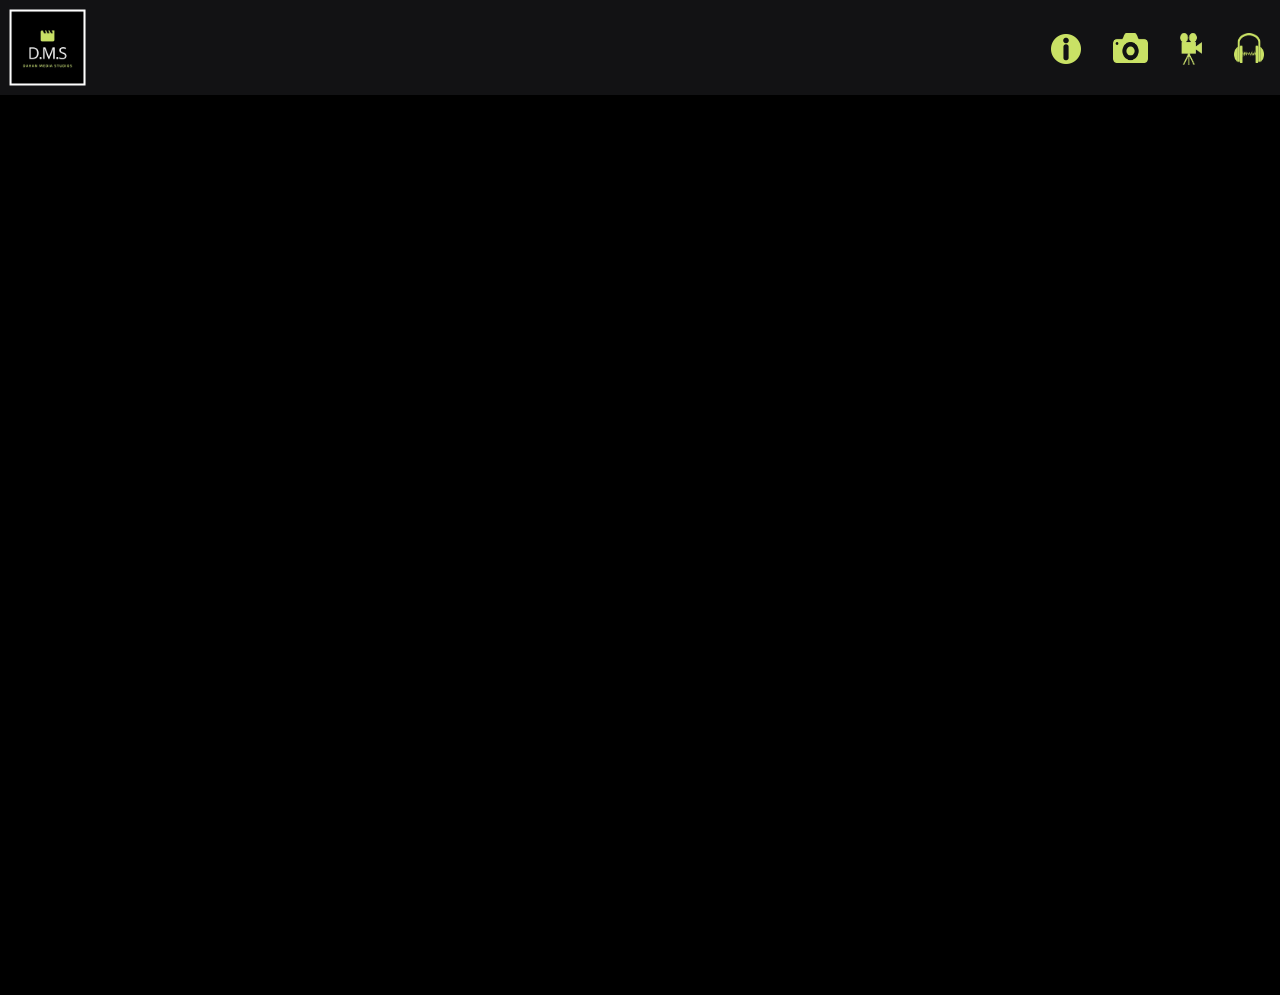
<file: about/about.html>
<html>
    <head>
        <link rel="stylesheet" href="css/about.css">
        <link href="https://fonts.googleapis.com/css2?family=Rubik:ital,wght@0,300;0,400;0,500;0,700;0,900;1,300;1,400;1,500;1,700;1,900&display=swap" rel="stylesheet">
    </head>
    <body>
        <header id="header">
            <a href="../index.html"> <img src="../imagesBank/logo.png" class="logo"> </a>
            <nav>
            <a href="../sound/sound.html"> <img src="../imagesBank/soundHover.png"  class="link1"> </a>
            <a href="../videos/videos.html"> <img src="../imagesBank/videofixed.png" class="link2"> </a>
            <a href="../images/images.html"> <img src="../imagesBank/photo.png"  class="link3" ></a> 
            <a href="../about/about.html"> <img src="../imagesBank/info.png"  class="link4"> </a> 
            </nav>
        </header>
        <main></main>
    </body>
</html>
</file>
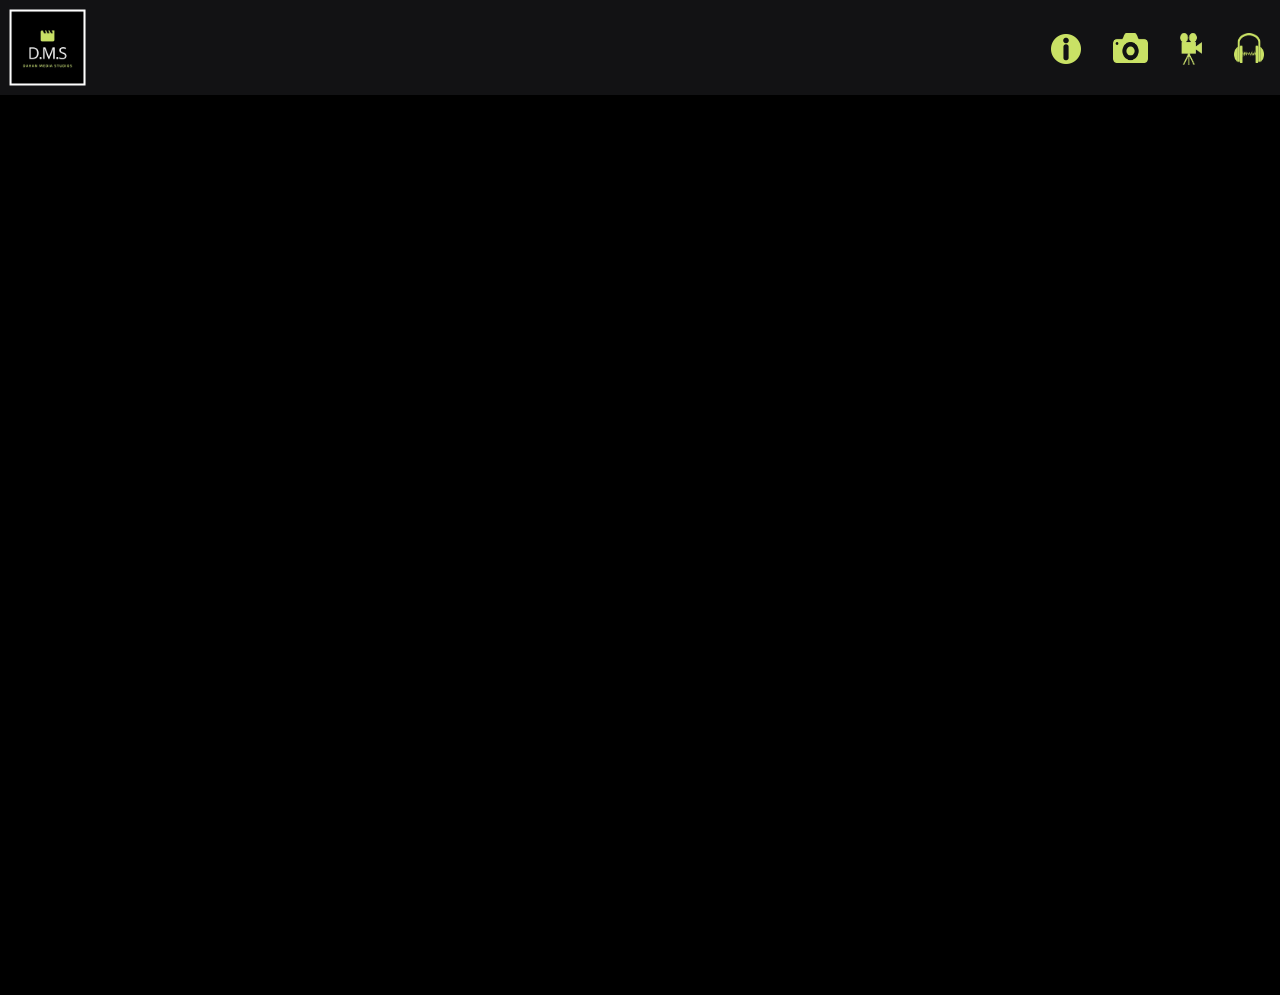
<file: images/images.html>
<html>
    <head>
        <link rel="stylesheet" href="css/images.css">
        <link href="https://fonts.googleapis.com/css2?family=Rubik:ital,wght@0,300;0,400;0,500;0,700;0,900;1,300;1,400;1,500;1,700;1,900&display=swap" rel="stylesheet">
    </head>
    <body>
        <header id="header">
            <a href="../index.html"> <img src="../imagesBank/logo.png" class="logo"> </a>
            <nav>
            <a href="../sound/sound.html"> <img src="../imagesBank/soundHover.png"  class="link1"> </a>
            <a href="../videos/videos.html"> <img src="../imagesBank/videofixed.png" class="link2"> </a>
            <a href="../images/images.html"> <img src="../imagesBank/photo.png"  class="link3" ></a> 
            <a href="../about/about.html"> <img src="../imagesBank/info.png"  class="link4"> </a> 
            </nav>
        </header>
        <main></main>
    </body>
</html>
</file>
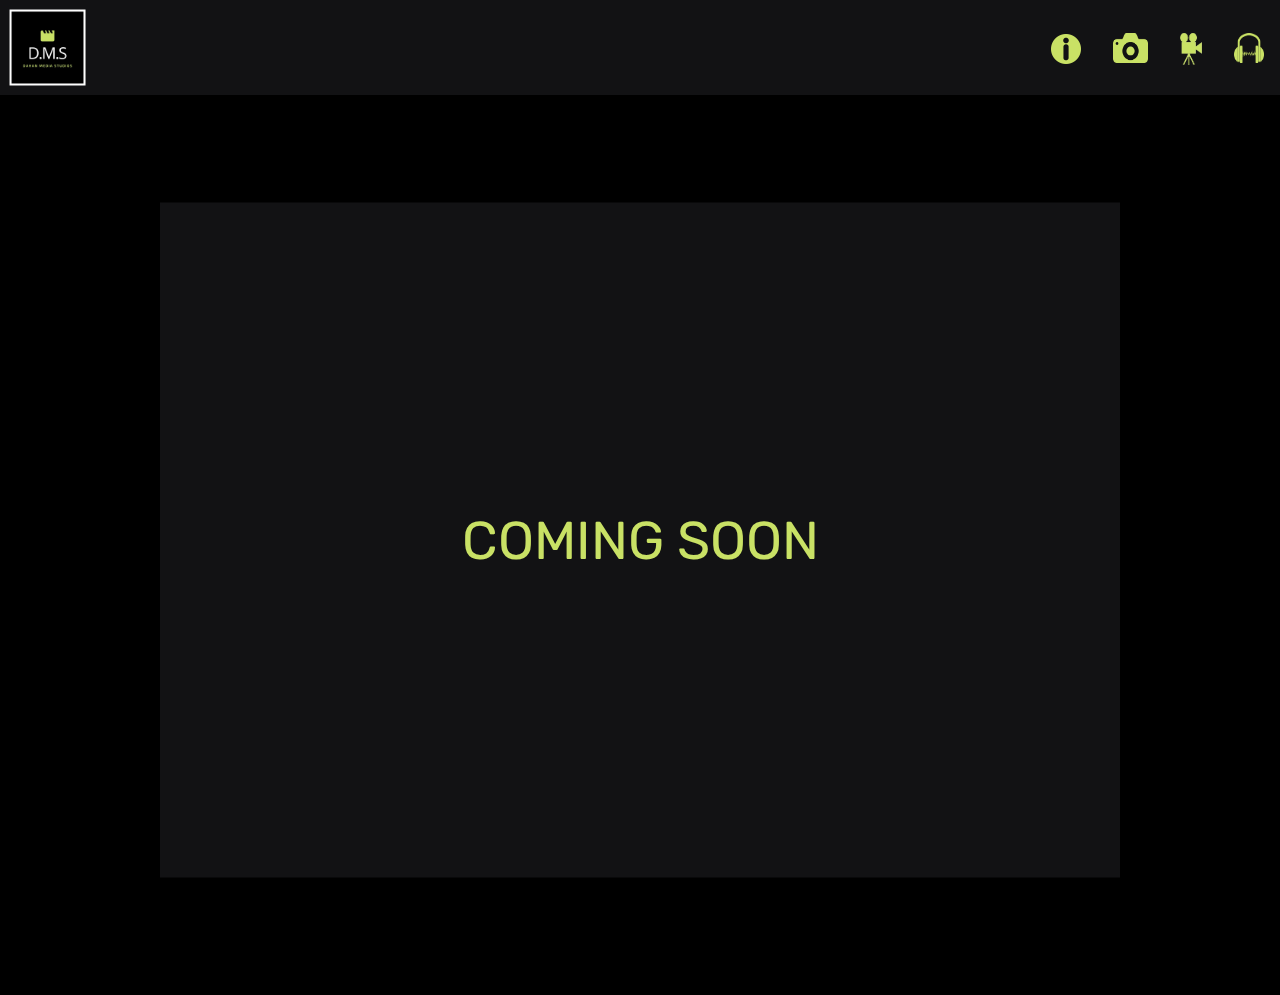
<file: sound/sound.html>
<html>
    <head>
        <link rel="stylesheet" href="css/sound.css">
        <link href="https://fonts.googleapis.com/css2?family=Rubik:ital,wght@0,300;0,400;0,500;0,700;0,900;1,300;1,400;1,500;1,700;1,900&display=swap" rel="stylesheet">
    </head>
    <body>
        <header id="header">
            <a href="../index.html"> <img src="../imagesBank/logo.png" class="logo"> </a>
            <nav>
            <a href="../sound/sound.html"> <img src="../imagesBank/soundHover.png"  class="link1"> </a>
            <a href="../videos/videos.html"> <img src="../imagesBank/videofixed.png" class="link2"> </a>
            <a href="../images/images.html"> <img src="../imagesBank/photo.png"  class="link3" ></a> 
            <a href="../about/about.html"> <img src="../imagesBank/info.png"  class="link4"> </a> 
            </nav>
        </header>
        <main>
            <div class="soon">
                <article class="coming">
                    COMING SOON
                </article>
            </div>
        </main>
    </body>
</html>
</file>
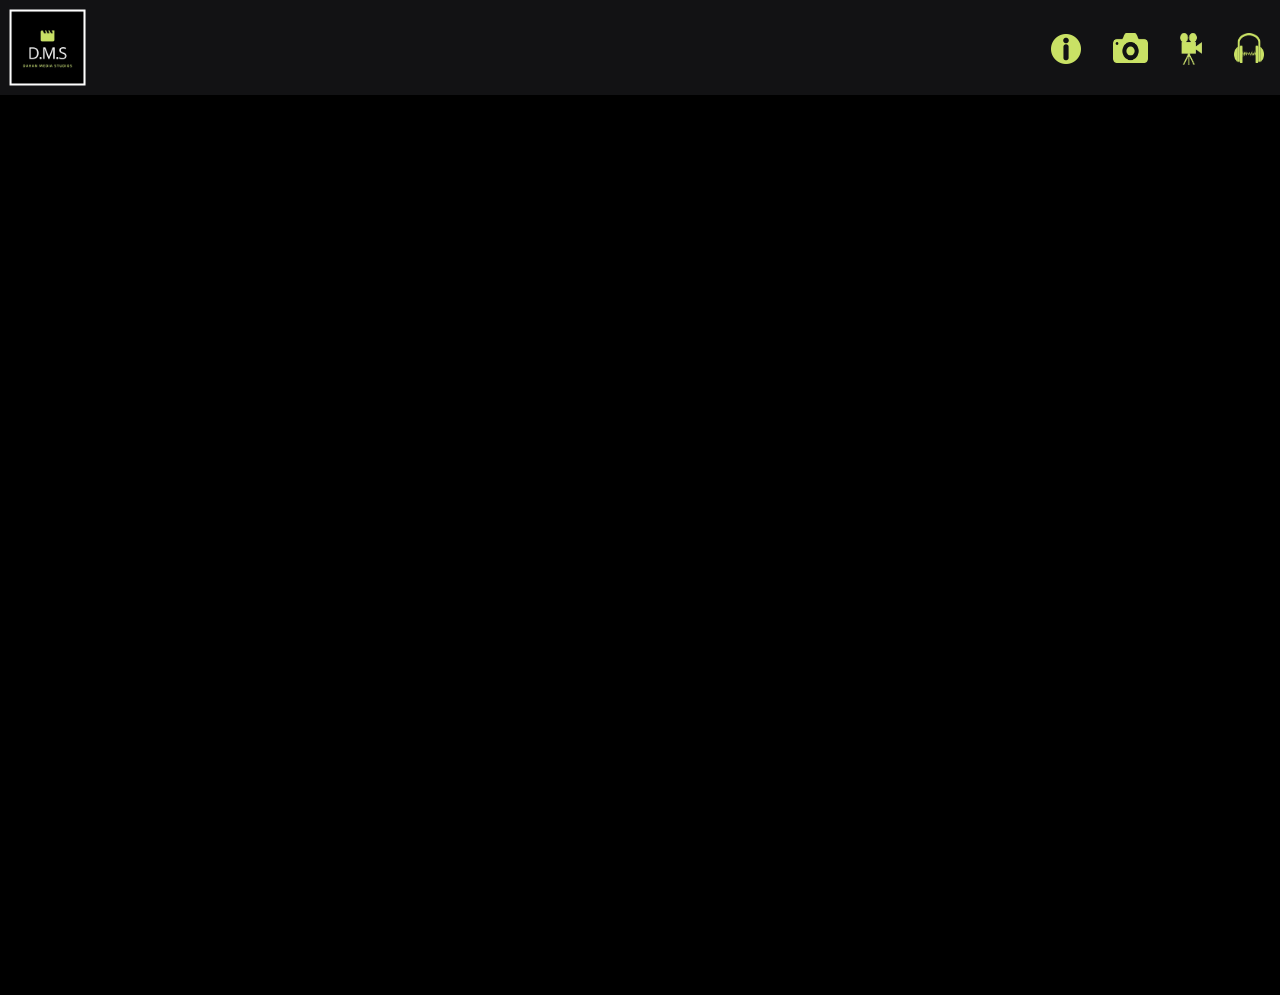
<file: videos/videos.html>
<html>
    <head>
        <link rel="stylesheet" href="css/videos.css">
        <link href="https://fonts.googleapis.com/css2?family=Rubik:ital,wght@0,300;0,400;0,500;0,700;0,900;1,300;1,400;1,500;1,700;1,900&display=swap" rel="stylesheet">
    </head>
    <body>
        <header id="header">
            <a href="../index.html"> <img src="../imagesBank/logo.png" class="logo"> </a>
            <nav>
            <a href="../sound/sound.html"> <img src="../imagesBank/soundHover.png"  class="link1"> </a>
            <a href="../videos/videos.html"> <img src="../imagesBank/videofixed.png" class="link2"> </a>
            <a href="../images/images.html"> <img src="../imagesBank/photo.png"  class="link3" ></a> 
            <a href="../about/about.html"> <img src="../imagesBank/info.png"  class="link4"> </a> 
            </nav>
        </header>
        <main></main>
    </body>
</html>
</file>
<file: about/css/about.css>
* {
    margin: 0;
}
#header {
    width: 100%;
    height: 95px;
    background-color: #121214;
    float: none;
    top:0;
    position:absolute;
    z-index: 999999;
}
#header.stick {
    position:fixed;
    top:0;
  }
  nav {
    float: right;
  }
  #info {
      width:30px;
      height:30px;
  }
.link1 {
    margin-top: 32px;
    width: 30px;
    height: 30px;
    padding: 1px;
    float: right;
    margin-left: 15px;
    margin-right: 15px;
}
.link2 {
    margin-top: 32px;
    width: 22px;
    height: 31.5px;
    padding: 1px;
    float: right;
    margin-left: 15px;
    margin-right: 15px;
}
.link3 {
    margin-top: 32px;
    width: 35px;
    height: 30px;
    padding: 1px;
    float: right;
    margin-left: 15px;
    margin-right: 15px;
}
.link4 {
    margin-top: 33px;
    width: 30px;
    height: 30px;
    padding: 1px;
    float: right;
    margin-left: 15px;
    margin-right: 15px;
}
main {
    width: 100%;
    height: 100%;
    margin-top: 95px;
    background-color: #000000;
}
.logo {
    height: 95px;
    width: 95px
}
@media all and (max-width: 4000px) and  (orientation: landscape) {
}
</file>
<file: images/css/images.css>
* {
    margin: 0;
}
#header {
    width: 100%;
    height: 95px;
    background-color: #121214;
    float: none;
    top:0;
    position:absolute;
    z-index: 999999;
}
#header.stick {
    position:fixed;
    top:0;
  }
  nav {
    float: right;
  }
  #info {
      width:30px;
      height:30px;
  }
.link1 {
    margin-top: 32px;
    width: 30px;
    height: 30px;
    padding: 1px;
    float: right;
    margin-left: 15px;
    margin-right: 15px;
}
.link2 {
    margin-top: 32px;
    width: 22px;
    height: 31.5px;
    padding: 1px;
    float: right;
    margin-left: 15px;
    margin-right: 15px;
}
.link3 {
    margin-top: 32px;
    width: 35px;
    height: 30px;
    padding: 1px;
    float: right;
    margin-left: 15px;
    margin-right: 15px;
}
.link4 {
    margin-top: 33px;
    width: 30px;
    height: 30px;
    padding: 1px;
    float: right;
    margin-left: 15px;
    margin-right: 15px;
}
main {
    width: 100%;
    height: 100%;
    margin-top: 95px;
    background-color: #000000;
}
.logo {
    height: 95px;
    width: 95px
}
@media all and (max-width: 4000px) and  (orientation: landscape) {
}
</file>
<file: sound/css/sound.css>
* {
    margin: 0;
    font-family: 'Rubik', sans-serif;
}
#header {
    width: 100%;
    height: 95px;
    background-color: #121214;
    float: none;
    top:0;
    position:absolute;
    z-index: 999999;
}
#header.stick {
    position:fixed;
    top:0;
  }
  nav {
    float: right;
  }
  #info {
      width:30px;
      height:30px;
  }
.link1 {
    margin-top: 32px;
    width: 30px;
    height: 30px;
    padding: 1px;
    float: right;
    margin-left: 15px;
    margin-right: 15px;
}
.link2 {
    margin-top: 32px;
    width: 22px;
    height: 31.5px;
    padding: 1px;
    float: right;
    margin-left: 15px;
    margin-right: 15px;
}
.link3 {
    margin-top: 32px;
    width: 35px;
    height: 30px;
    padding: 1px;
    float: right;
    margin-left: 15px;
    margin-right: 15px;
}
.link4 {
    margin-top: 33px;
    width: 30px;
    height: 30px;
    padding: 1px;
    float: right;
    margin-left: 15px;
    margin-right: 15px;
}
main {
    width: 100%;
    height: 100%;
    margin-top: 95px;
    background-color: #000000;
}
.logo {
    height: 95px;
    width: 95px
}
.soon {
    width: 75%;
    height: 75%;
    position: absolute;
    top: 60%;
    left: 50%;
    transform: translateX(-50%) translateY(-50%);
    background-color: #121214;
}
.coming {
    font-size: 40pt;
    color: #C9E165;
    position: absolute;
    top: 50%;
    left: 50%;
    transform: translateX(-50%) translateY(-50%);
}
@media all and (max-width: 4000px) and  (orientation: landscape) {
}
</file>
<file: videos/css/videos.css>
* {
    margin: 0;
}
#header {
    width: 100%;
    height: 95px;
    background-color: #121214;
    float: none;
    top:0;
    position:absolute;
    z-index: 999999;
}
#header.stick {
    position:fixed;
    top:0;
  }
  nav {
    float: right;
  }
  #info {
      width:30px;
      height:30px;
  }
.link1 {
    margin-top: 32px;
    width: 30px;
    height: 30px;
    padding: 1px;
    float: right;
    margin-left: 15px;
    margin-right: 15px;
}
.link2 {
    margin-top: 32px;
    width: 22px;
    height: 31.5px;
    padding: 1px;
    float: right;
    margin-left: 15px;
    margin-right: 15px;
}
.link3 {
    margin-top: 32px;
    width: 35px;
    height: 30px;
    padding: 1px;
    float: right;
    margin-left: 15px;
    margin-right: 15px;
}
.link4 {
    margin-top: 33px;
    width: 30px;
    height: 30px;
    padding: 1px;
    float: right;
    margin-left: 15px;
    margin-right: 15px;
}
main {
    width: 100%;
    height: 100%;
    margin-top: 95px;
    background-color: #000000;
}
.logo {
    height: 95px;
    width: 95px
}
@media all and (max-width: 4000px) and  (orientation: landscape) {
}
</file>
